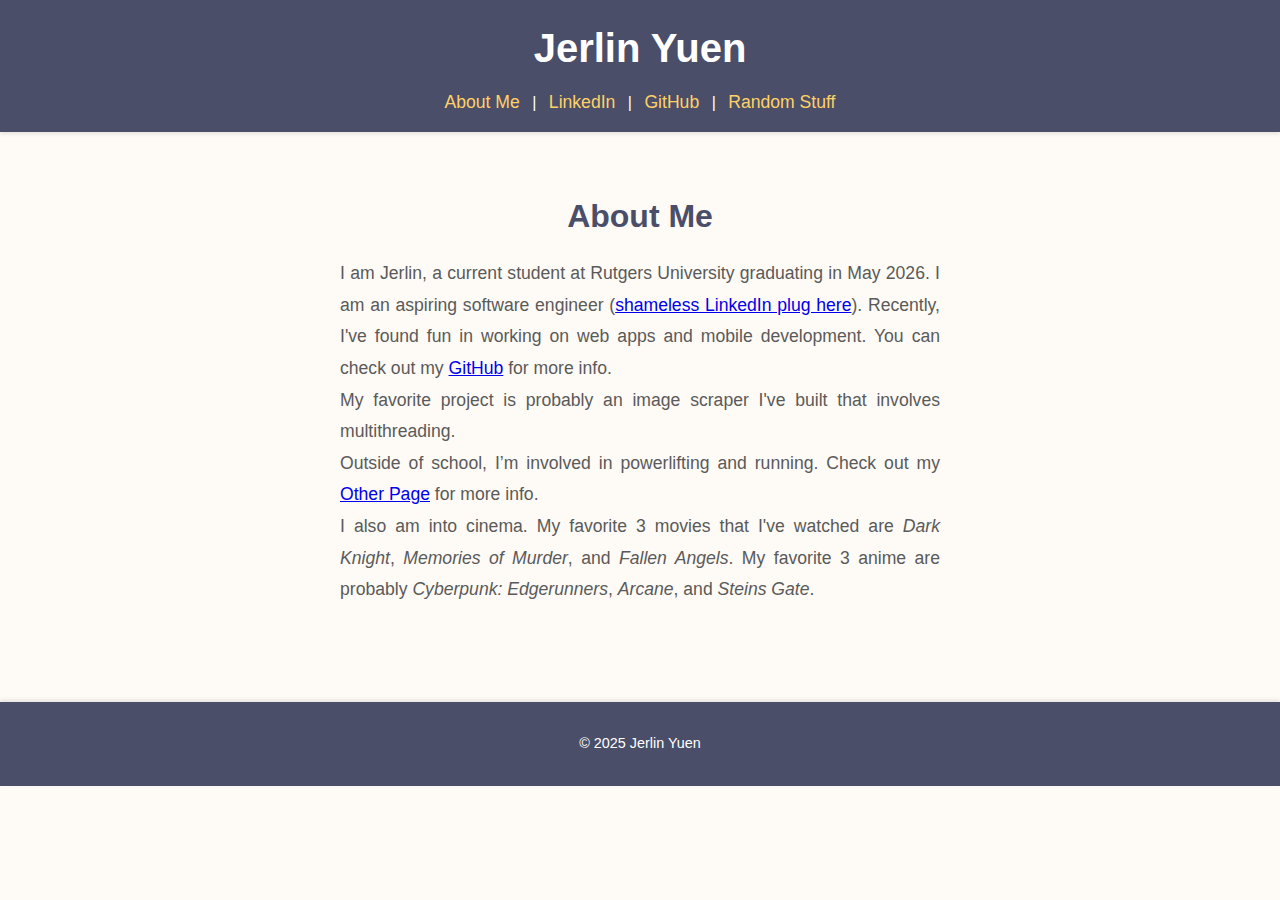
<file: index.html>
<!DOCTYPE html>
<html lang="en">
<head>
  <meta charset="UTF-8">
  <meta name="viewport" content="width=device-width, initial-scale=1.0">
  <title>Jerlin Yuen</title>
  <link rel="stylesheet" href="styles.css">
</head>
<body>
  <header>
    <h1>Jerlin Yuen</h1>
    <nav>
      <a href="#about">About Me</a> |
      <a href="https://www.linkedin.com/in/jerlinyuen/" target="_blank">LinkedIn</a> |
      <a href="https://github.com/your-github-username" target="_blank">GitHub</a> |
      <a href="powerlifting.html">Random Stuff</a>
    </nav>
  </header>

  <main>
    <section id="about">
      <h2>About Me</h2>
      <p>
        I am Jerlin, a current student at Rutgers University graduating in May 2026. 
        I am an aspiring software engineer (<a href="https://www.linkedin.com/in/jerlinyuen/" target="_blank">shameless LinkedIn plug here</a>).
        Recently, I've found fun in working on web apps and mobile development. 
        You can check out my <a href="https://github.com/your-github-username" target="_blank">GitHub</a> for more info.
      </p>
      <p>
        My favorite project is probably an image scraper I've built that involves multithreading.
      </p>
      <p>
        Outside of school, I’m involved in powerlifting and running. Check out my 
        <a href="powerlifting.html">Other Page</a> for more info.
      </p>
      <p>
        I also am into cinema. My favorite 3 movies that I've watched are <i>Dark Knight</i>, <i>Memories of Murder</i>, and <i>Fallen Angels</i>. 
        My favorite 3 anime are probably <i>Cyberpunk: Edgerunners</i>, <i>Arcane</i>, and <i>Steins Gate</i>.
      </p>
    </section>
  </main>

  <footer>
    <p>&copy; 2025 Jerlin Yuen</p>
  </footer>
</body>
</html>
</file>
<file: styles.css>
/* General Styles */
body {
  font-family: 'Calibri', 'Arial', sans-serif;
  margin: 0;
  padding: 0;
  background-color: #fefbf6; /* Pale pastel cream */
  color: #333;
  text-align: center;
  line-height: 1.6;
}

/* Header Styles */
header {
  background-color: #4a4e69;
  color: #fff;
  padding: 1rem 0;
  box-shadow: 0 2px 4px rgba(0, 0, 0, 0.1);
}

header h1 {
  margin: 0;
  font-size: 2.5rem;
}

header nav {
  margin-top: 0.5rem;
}

header nav a {
  color: #ffd166;
  text-decoration: none;
  margin: 0 0.5rem;
  font-size: 1.1rem;
  transition: color 0.3s ease;
}

header nav a:hover {
  color: #ffaf87;
}

/* Main Section Styles */
main {
  padding: 2rem;
}

section {
  margin-bottom: 2rem;
}

section h2 {
  font-size: 2rem;
  color: #4a4e69;
  margin-bottom: 1rem;
}

section p {
  font-size: 1.1rem;
  margin: 0 auto;
  max-width: 600px;
  line-height: 1.8;
  color: #5a5a5a;
  text-align: justify;
}

/* Image Styles */
img.photo {
  max-width: 50%; /* Limit the image width to 50% of the container */
  height: auto; /* Maintain the aspect ratio */
  border-radius: 10px;
  box-shadow: 0 4px 6px rgba(0, 0, 0, 0.1);
  margin-top: 1rem;
  margin-bottom: 1rem; /* Add spacing to separate the image from text */
}


/* Footer Styles */
footer {
  background-color: #4a4e69;
  color: #fff;
  padding: 1rem 0;
  margin-top: 2rem;
  font-size: 0.9rem;
  box-shadow: 0 -2px 4px rgba(0, 0, 0, 0.1);
}
</file>
